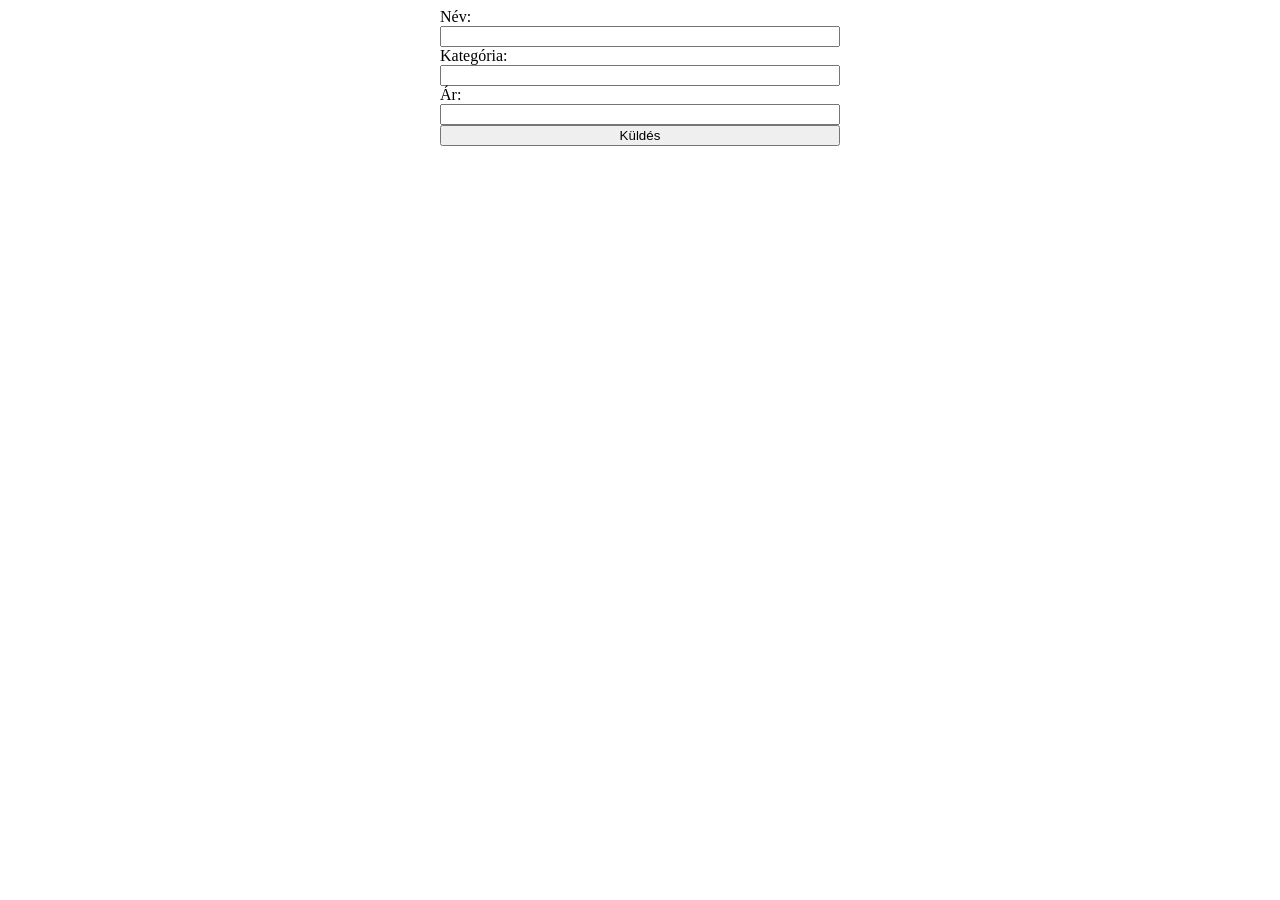
<file: index.html>
<!DOCTYPE html>
<html lang="en">
<head>
    <meta charset="UTF-8">
    <meta http-equiv="X-UA-Compatible" content="IE=edge">
    <meta name="viewport" content="width=device-width, initial-scale=1.0">
    <link rel="stylesheet" href="style.css">
    <script src="script.js" defer></script>
    <title>Document</title>
</head>
<body>
    <div id="root">
        <form id="add-category" action="https://www.mavcsoport.hu/">
            <label for="name">Név:</label>
            <input type="text" name="name" id="name">
            <label for="category">Kategória:</label>
            <input type="text" name="category" id="category">
            <label for="price">Ár:</label>
            <input type="text" name="price" id="price">
            <input type="submit" value="Küldés"/>
        </form>
        <p id="success-text"></p>
    </div>
    
</body>
</html>
</file>
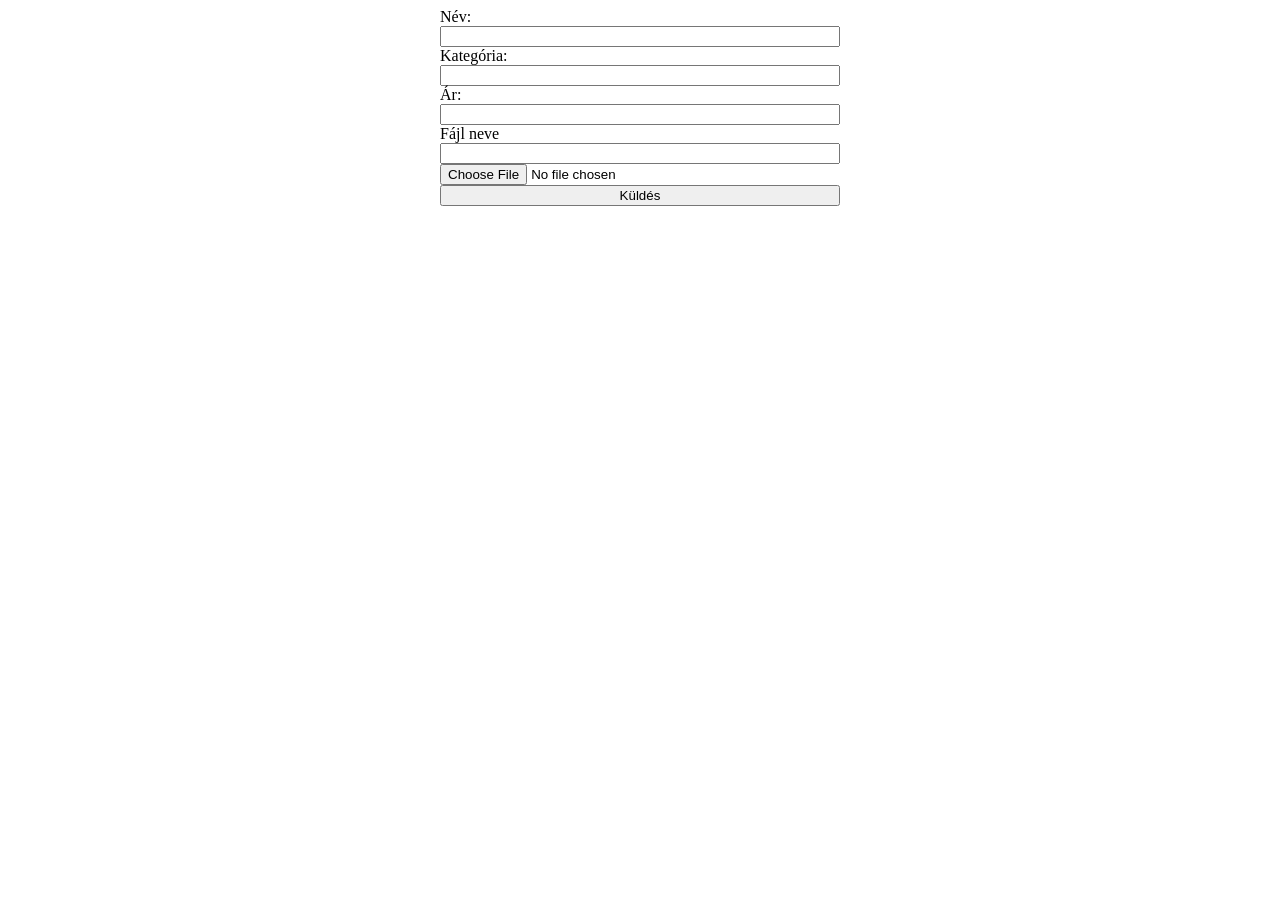
<file: frontend/index.html>
<!DOCTYPE html>
<html lang="en">
<head>
    <meta charset="UTF-8">
    <meta http-equiv="X-UA-Compatible" content="IE=edge">
    <meta name="viewport" content="width=device-width, initial-scale=1.0">
    <link rel="stylesheet" href="public/style.css">
    <script src="public/script.js" defer></script>
    <title>Document</title>
</head>
<body>
    <div id="root">
        <form id="add-category" action="https://www.mavcsoport.hu/">
            <label for="name">Név:</label>
            <input type="text" name="name" id="name">
            <label for="category">Kategória:</label>
            <input type="text" name="category" id="category">
            <label for="price">Ár:</label>
            <input type="text" name="price" id="price">
            
            <label for="file-name">Fájl neve</label>
            <input type="file-name" name="file-name" id="file-name">

            <input type="file" name="file" id="file">
            <input type="submit" value="Küldés"/>
        </form>
        <p id="success-text"></p>
    </div>
    
</body>
</html>
</file>
<file: style.css>
form{
    display: flex;
    flex-direction: column;
    width: 400px;
    margin: 0 auto;
}

input{
    
}
</file>
<file: frontend/public/style.css>
form{
    display: flex;
    flex-direction: column;
    width: 400px;
    margin: 0 auto;
}

input{
    
}
</file>
